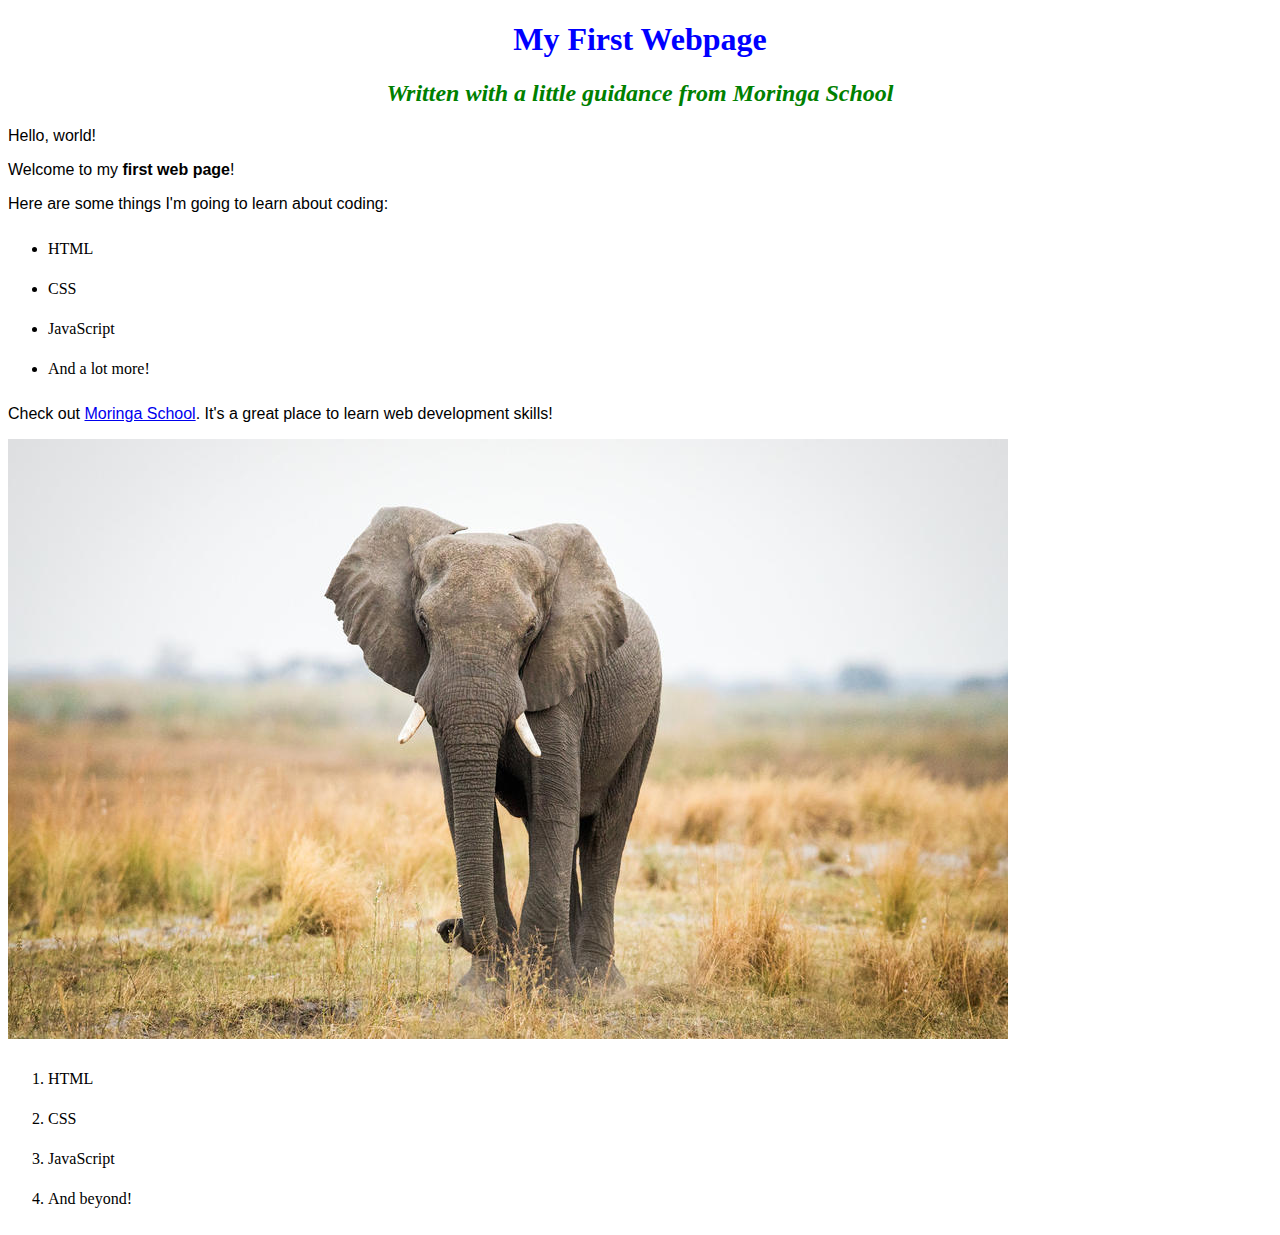
<file: index.html>
<!DOCTYPE html>
<html>
  <head>
    <title>My first webpage!</title>
    <link href="css/style.css" rel="stylesheet" type="text/css">
  </head>
<body>
  <h1>My First Webpage</h1>
  <h2>Written with a little guidance from Moringa School</h2>

  <p>Hello, world!</p>
  <p>Welcome to my <strong>first web page</strong>!</p>


  <p>Here are some things I'm going to learn about coding:</p>
  <ul>
    <li>HTML</li>
    <li>CSS</li>
    <li>JavaScript</li>
    <li>And a lot more!</li>
  </ul>
  <p>Check out <a href="http://moringaschool.com/">Moringa School</a>. It's a great place to learn web development skills!</p>
  <img src="images/elephant.jpg" alt="A photo of an elephant">
  <ol>
      <li>HTML</li>
      <li>CSS</li>
      <li>JavaScript</li>
      <li>And beyond!</li>
    </ol>
</body>
</html>
</file>
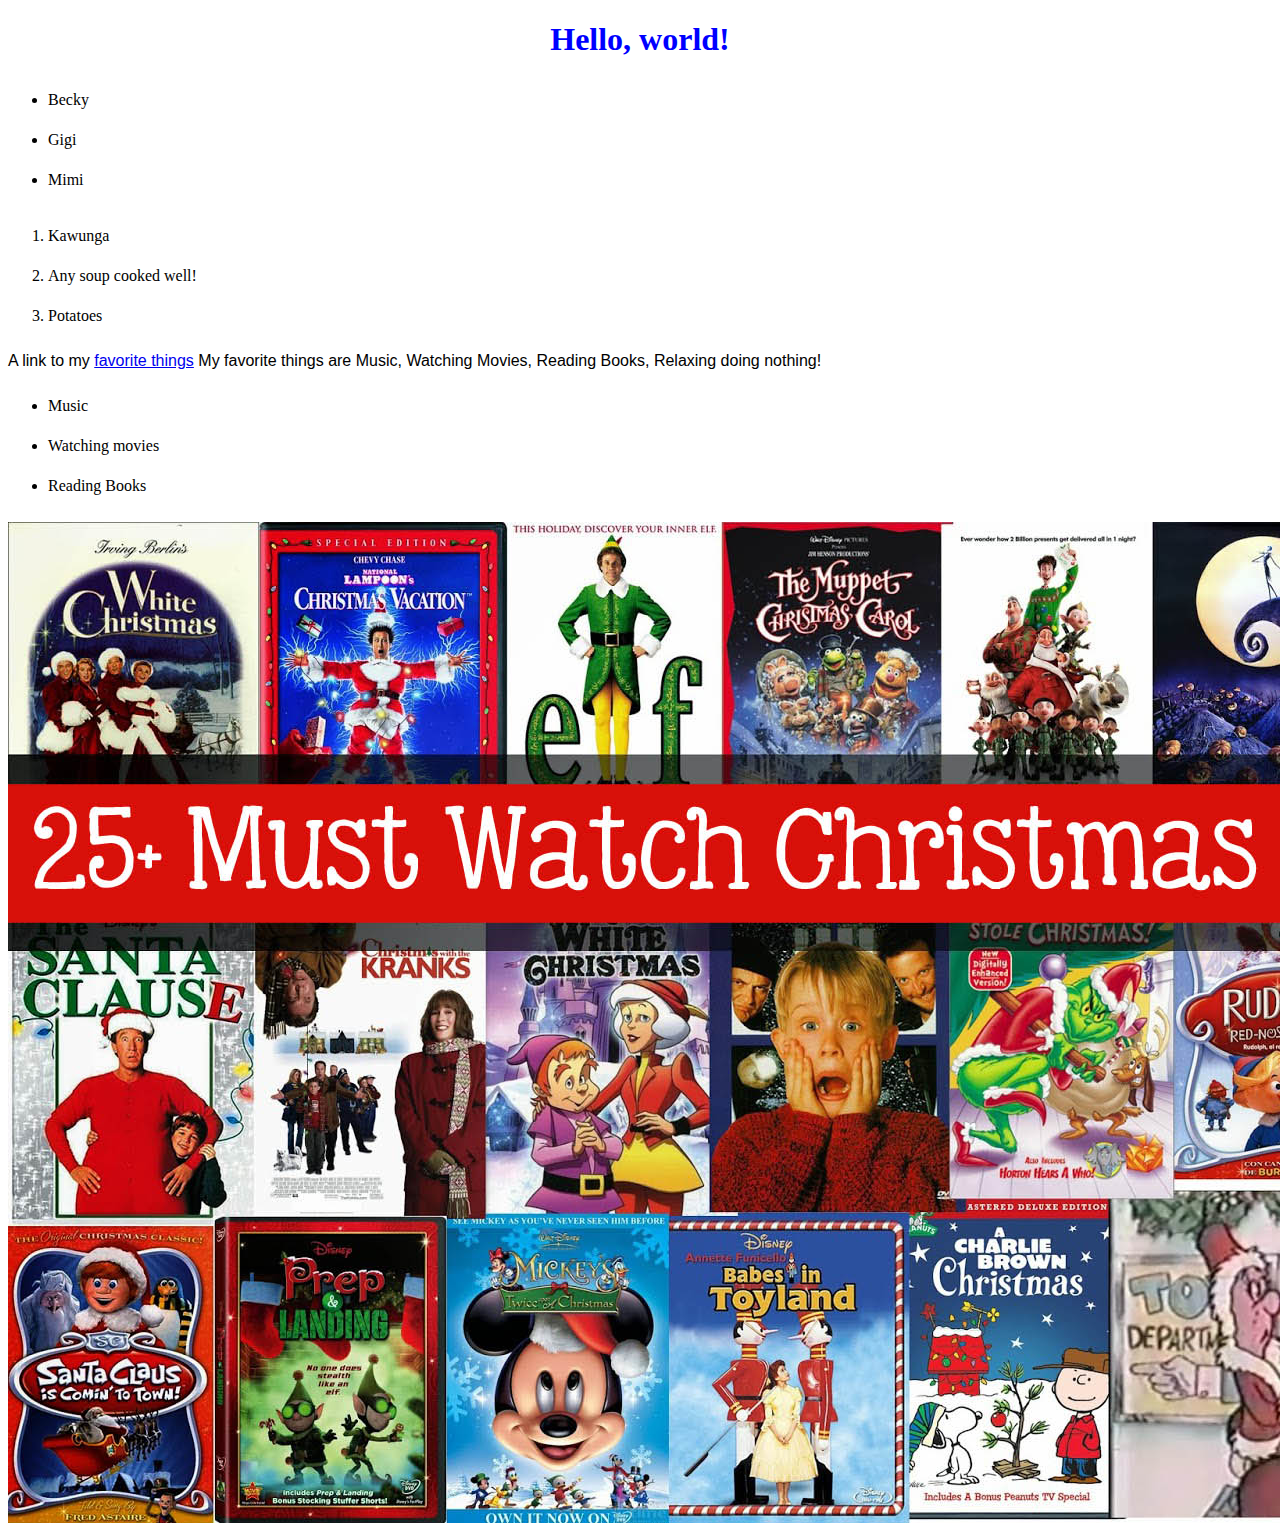
<file: favoritethings.html>
<!DOCTYPE html>
<html>
  <head>
    <title>My first webpage!</title>
    <link href="css/style.css" rel="stylesheet" type="text/css">
  </head>
<body>
  <h1>Hello, world!</h1>
 
  <ul>
    <li>Becky</li>
    <li>Gigi</li>
    <li>Mimi</li>
  </ul>
  <ol>
    <li>Kawunga</li>
    <li>Any soup cooked well!</li>
    <li>Potatoes</li>
  </ol>
  <p>A link to my <a href="http://favorite things.com/">favorite things</a> My favorite things are Music, Watching Movies, Reading Books, Relaxing doing nothing!</p>
  <ul>
    <li>Music</li>
    <li>Watching movies</li>
    <li>Reading Books</li>
  </ul>
  <img src="images/movies.jpg" alt="A photo of one of my favorite things.">
</body>
</html>
</file>
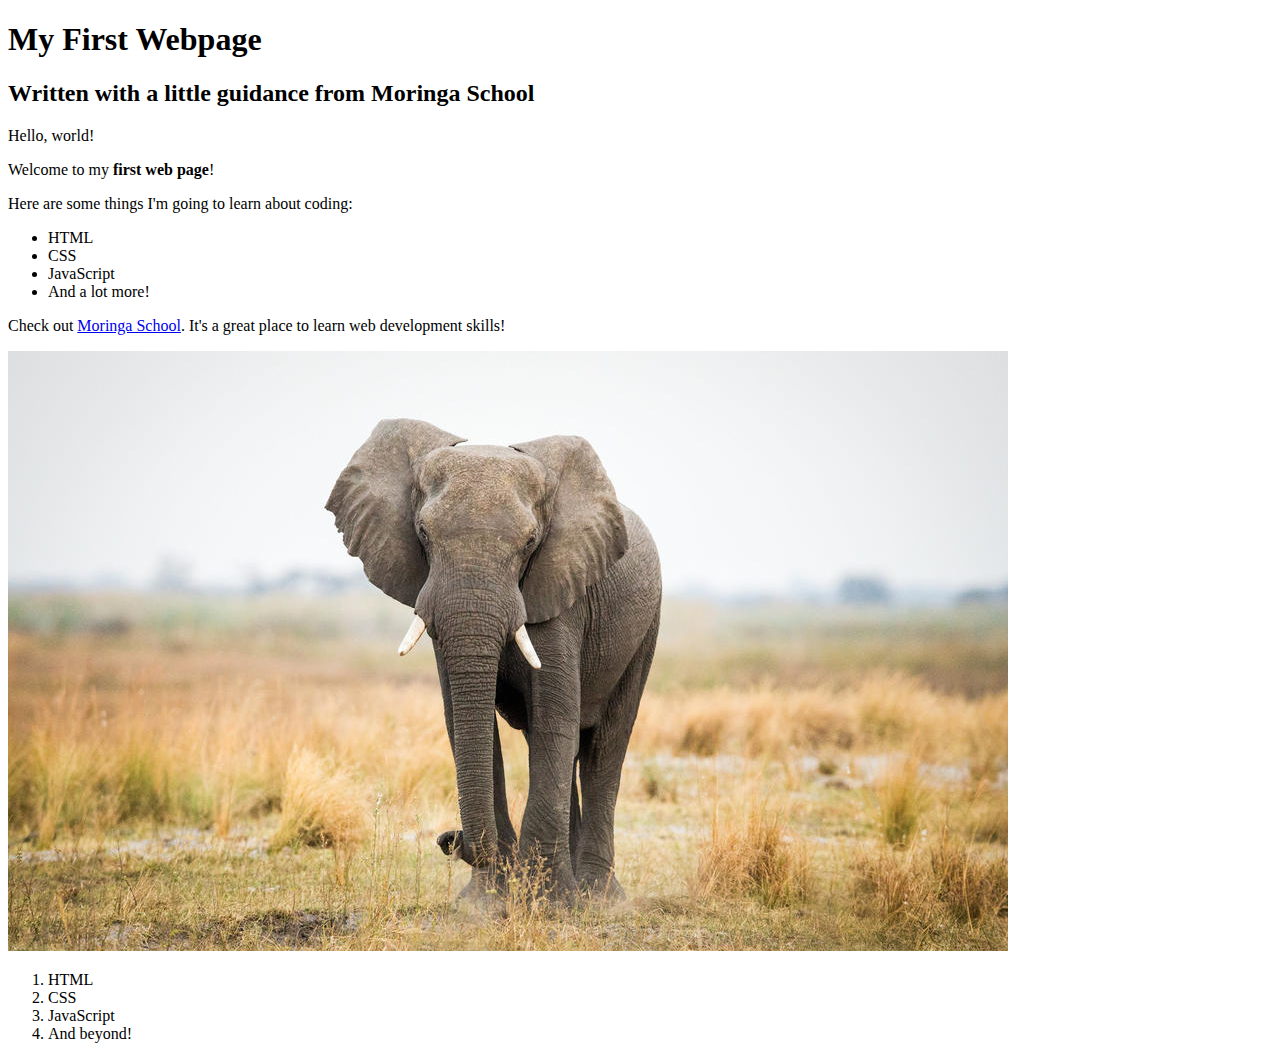
<file: filewebpage.html>
<!DOCTYPE html>
<html>
  <head>
    <title>My first webpage!</title>
  </head>
<body>
  <h1>My First Webpage</h1>
  <h2>Written with a little guidance from Moringa School</h2>

  <p>Hello, world!</p>
  <p>Welcome to my <strong>first web page</strong>!</p>


  <p>Here are some things I'm going to learn about coding:</p>
  <ul>
    <li>HTML</li>
    <li>CSS</li>
    <li>JavaScript</li>
    <li>And a lot more!</li>
  </ul>
  <p>Check out <a href="http://moringaschool.com/">Moringa School</a>. It's a great place to learn web development skills!</p>
  <img src="images/elephant.jpg" alt="A photo of an elephant">
  <ol>
      <li>HTML</li>
      <li>CSS</li>
      <li>JavaScript</li>
      <li>And beyond!</li>
    </ol>
</body>
</html>
</file>
<file: css/style.css>
h1{
  color:blue;
  text-align: center;
}
h2 {
  color: green;
  font-style: italic;
  text-align: center;
}
p {
  font-family: sans-serif;
}
ul {
  line-height: 40px;
}
ol{
  line-height: 40px;
}
</file>
